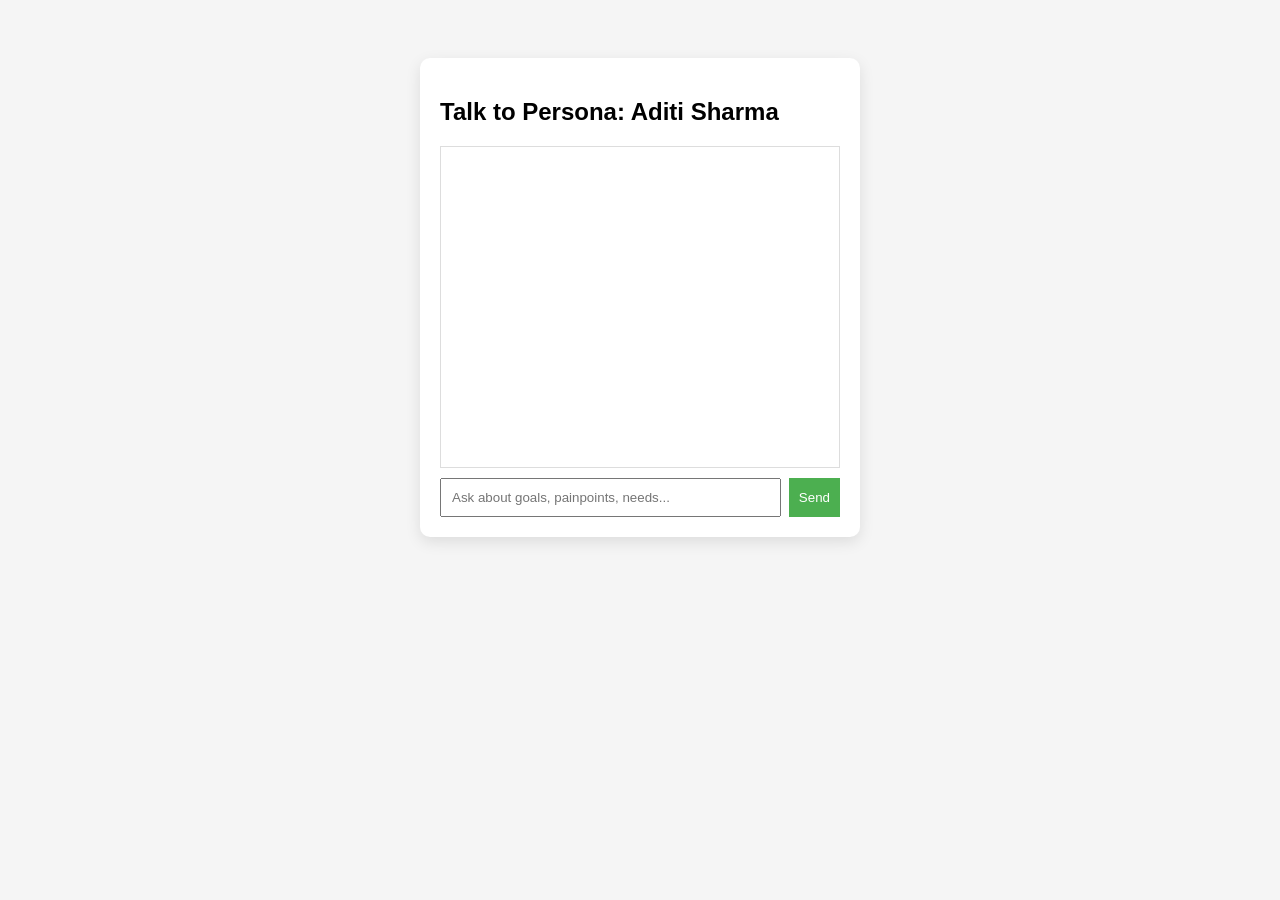
<file: index.html>
<!DOCTYPE html>
<html>

<head>
<title>AI Persona Chatbot</title>
<link rel="stylesheet" href="style.css">
</head>

<body>

<div class="container">

<h2>Talk to Persona: Aditi Sharma</h2>

<div id="chat"></div>

<div class="inputBox">
<input id="msg" placeholder="Ask about goals, painpoints, needs...">
<button onclick="sendMessage()">Send</button>
</div>

</div>

<script src="script.js"></script>

</body>
</html>
</file>
<file: style.css>
body{
font-family:Arial;
background:#f5f5f5;
display:flex;
justify-content:center;
padding-top:50px;
}

.container{
width:400px;
background:white;
padding:20px;
border-radius:10px;
box-shadow:0 5px 15px rgba(0,0,0,0.1);
}

#chat{
height:300px;
overflow:auto;
border:1px solid #ddd;
padding:10px;
margin-bottom:10px;
}

.message{
padding:10px;
margin:6px 0;
border-radius:8px;
max-width:70%;
}

.user{
background:#4CAF50;
color:white;
margin-left:auto;
}

.bot{
background:#eee;
}

.inputBox{
display:flex;
gap:8px;
}

input{
flex:1;
padding:10px;
}

button{
padding:10px;
background:#4CAF50;
color:white;
border:none;
cursor:pointer;
}
</file>
